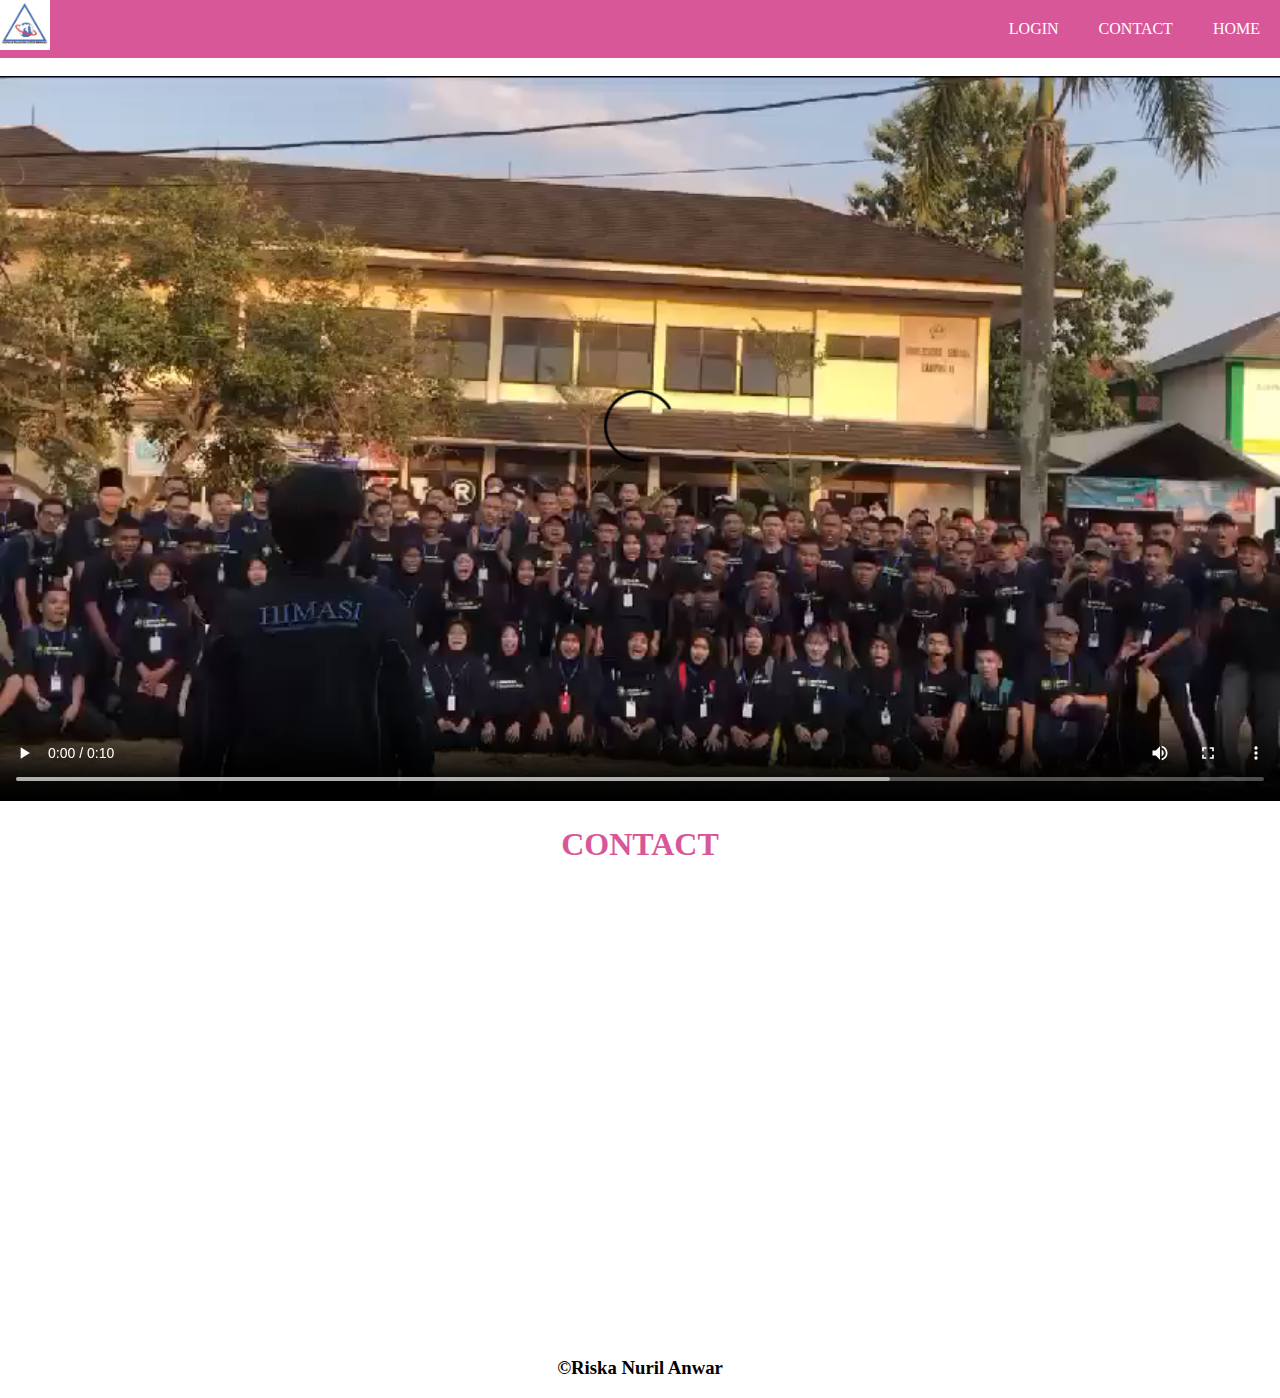
<file: index.html>
<!DOCTYPE html>
<html>
  <head>
    <title>Mabim</title>
    <link rel="Icon" href="image/logo.png" />
    
    <style>
      h1 {
        color: aqua;
      }
    </style>
    
    <link rel="stylesheet" href="style.css" />
  </head>
  <body>
    <center>
      <nav>
        <img src="image/logo2.jpg" height="50px" />
        
        <a href="index.html">HOME</a>
        <a href="">CONTACT</a>
        <a href="login.html">LOGIN</a>
      </nav>
      <br />

      <video src="media/WhatsApp Video 2023-11-07 at 12.59.25.mp4" controls width="100%"></video>
      <audio src="audio/ssstik.io_1697731488888.mp3" control></audio>

      <section>
        <h1>CONTACT</h1>
        <iframe
          src="https://www.google.com/maps/embed?pb=!1m14!1m8!1m3!1d15854.247419220063!2d107.7830645!3d-6.5768458!3m2!1i1024!2i768!4f13.1!3m3!1m2!1s0x2e693b4130dcd33f%3A0xb8f2d91a2faaa0fe!2sUniversitas%20Subang!5e0!3m2!1sid!2sid!4v1698464896247!5m2!1sid!2sid"
          width="600"
          height="450"
          style="border: 0"
          allowfullscreen=""
          loading="lazy"
          referrerpolicy="no-referrer-when-downgrade"
        ></iframe>
      </section>
      <footer><h3>&copy;Riska Nuril Anwar</h3></footer>
    </center>
  </body>
</html>
</file>
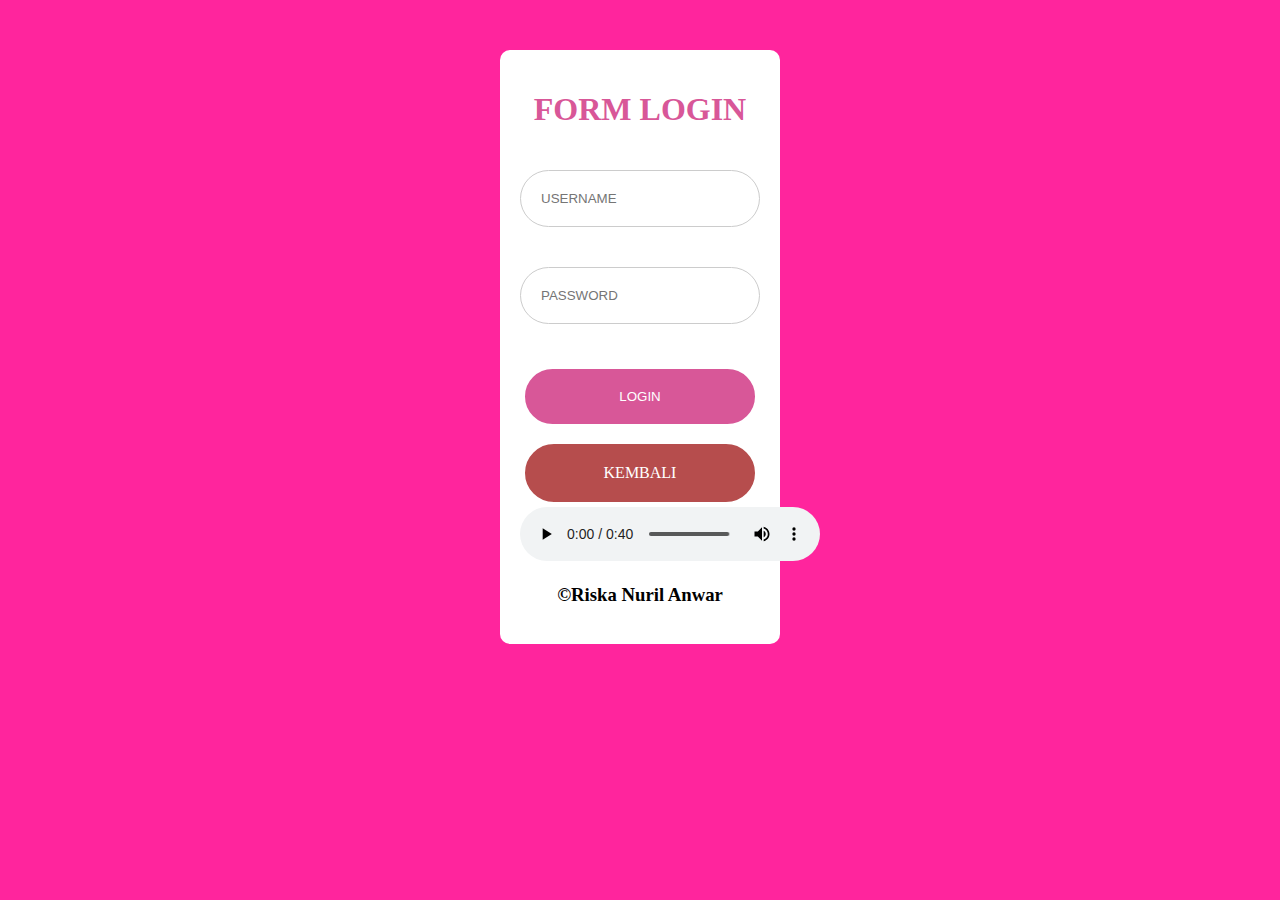
<file: login.html>
<!DOCTYPE html>
<html>
<head>
  <title>Mabim - LOGIN</title>
  <link rel="stylesheet" href="style.css">
  <style>
    body {
      background:rgba(255, 0, 140, 0.856);
            background-size: 400% 400%;
        }
        @keyframes gradient {
            0% {
                background-position: 0% 50%;
            }
            50% {
                background-position: 100% 50%;
            }
            100% {
                background-position: 0% 50%;
            }
        }
  </style>
</head>
<body>
  <center>
    <div class="warp">
      <div class="bg-login">
        <h1>FORM LOGIN</h1>
        <form name="login">
          <input type="text" placeholder="USERNAME" id="username" name="username"><br>
          <input type="password" placeholder="PASSWORD" id="password" name="password"><br>
          <input type="button" value="LOGIN" onclick="Login()">
          <a href="index.html"> KEMBALI </a><br>
          <audio src="audio/ssstik.io_1697731488888.mp3" controls></audio>
        </form>
        <footer><h3>&copy;Riska Nuril Anwar</h3></footer>
      </div>
    </div>
  </center>
  <script src="script.js"></script>
</body>
</html>
</file>
<file: style.css>
body{
    margin: 0px;
  }
  
  nav{
    background-color: #d85798;
    overflow: hidden;
  }
  nav a{
    text-decoration: none;
    color: #FFFFFF;
    float: right;
    padding: 20px;
  }
  
  nav a:hover{
    text-decoration: none;
    color: #d85798;
    float: right;
    padding: 20px;
    background: #FFFFFF;
  }
  
  nav img{
    float: left;
  }
  
  h1{
    color: #d85798;;
  }
  
  .warp{
    padding: 50px 500px 50px 500px;
  }
  
  .bg-login{
    background-color: #FFFFFF;
    padding: 20px;
    border-radius: 10px;
  }
  input[type=text], input[type=password] {
    width: 100%;
    padding: 20px;
    margin: 20px 0px 20px 0px;
    display: inline-block;
    border: 1px solid #ccc;
    box-sizing: border-box;
    border-radius: 100px;
  }
  input[type=button] {
    background-color: #d85798;
    color: #FFFFFF;
    width: 100%;
    padding: 20px;
    margin: 20px 0px 10px 0px;
    display: inline-block;
    border: 5px solid #FFFFFF;
    box-sizing: border-box;
    border-radius: 100px;
  }
  
  input[type=button]:hover{
    background-color: #FFFFFF;
    color: #d85798;
    width: 100%;
    padding: 20px;
    margin: 20px 0px 10px 0px;
    display: inline-block;
    border: 5px solid #d85798;
    box-sizing: border-box;
    border-radius: 100px;
  }
  
  form a{
    background-color: #b64d4d;
    color: #FFFFFF;
    width: 100%;
    padding: 20px;
    display: inline-block;
    border: 5px solid #FFFFFF;
    box-sizing: border-box;
    border-radius: 100px;
    text-decoration: none;
  }
  
  form a:hover{
    background-color: #FFFFFF;
    color: #b64d4d;
    width: 100%;
    padding: 20px;
    display: inline-block;
    border: 5px solid #b64d4d;
    box-sizing: border-box;
    border-radius: 100px;
    text-decoration: none;
  }
</file>
